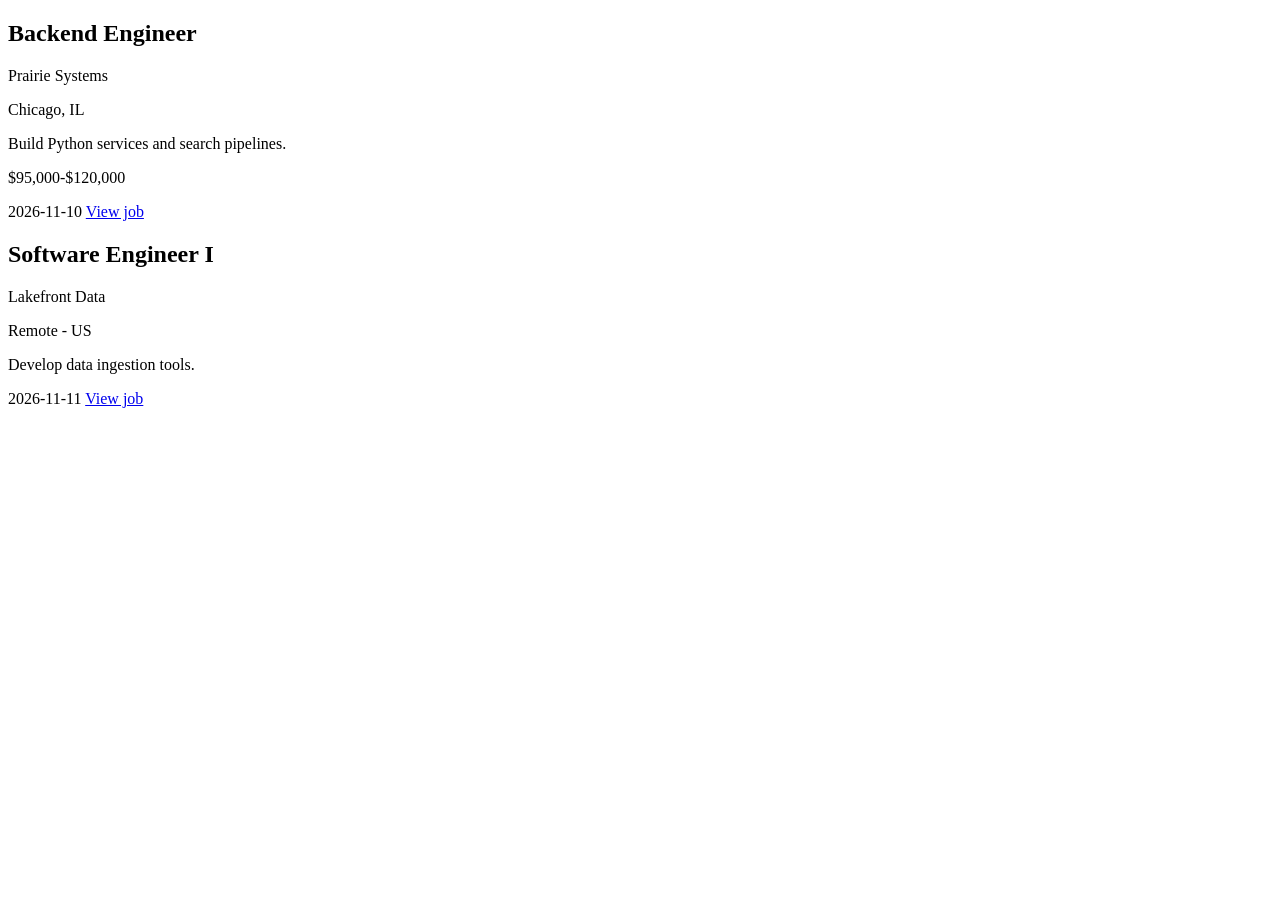
<file: backend/tests/fixtures/example_jobs.html>
<!doctype html>
<html lang="en">
  <body>
    <main>
      <article class="job-card" data-job-id="eng-101">
        <h2 class="job-title">Backend Engineer</h2>
        <p class="company">Prairie Systems</p>
        <p class="location">Chicago, IL</p>
        <p class="description">Build Python services and search pipelines.</p>
        <p class="salary">$95,000-$120,000</p>
        <time>2026-11-10</time>
        <a class="job-link" href="/jobs/eng-101">View job</a>
      </article>
      <article class="job-card">
        <h2 class="job-title">Software Engineer I</h2>
        <p class="company">Lakefront Data</p>
        <p class="location">Remote - US</p>
        <p class="description">Develop data ingestion tools.</p>
        <time>2026-11-11</time>
        <a class="job-link" href="/jobs/eng-102">View job</a>
      </article>
    </main>
  </body>
</html>
</file>
